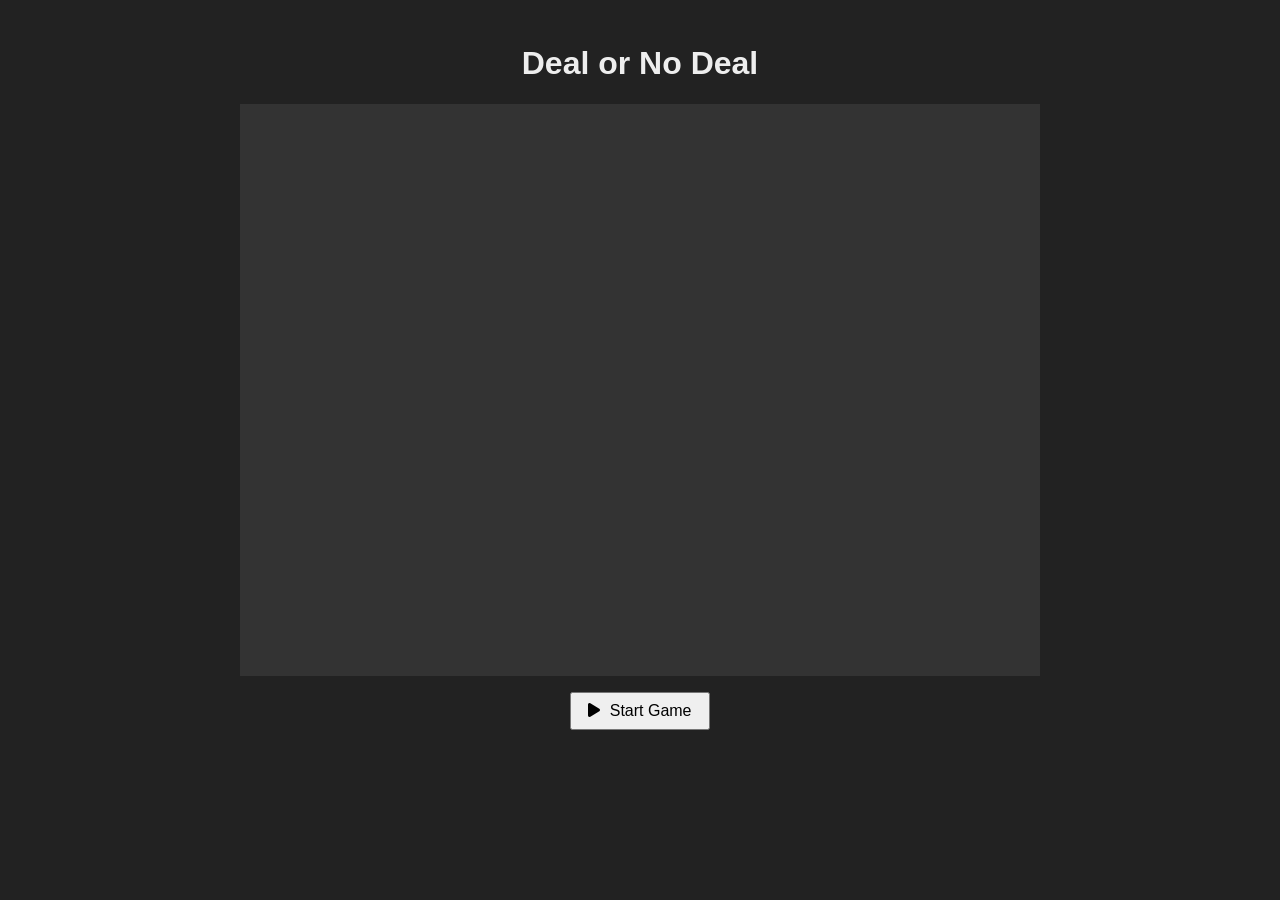
<file: index.html>
<!DOCTYPE html>
<html lang="en">
<head>
<meta charset="UTF-8">
<meta name="viewport" content="width=device-width, initial-scale=1.0">
<title>Deal or No Deal JS</title>
<link rel="stylesheet" href="https://cdnjs.cloudflare.com/ajax/libs/font-awesome/6.5.1/css/all.min.css">
<link rel="stylesheet" href="style.css">
</head>
<body>
<div id="app">
  <h1>Deal or No Deal</h1>
  <div id="log" class="log"></div>
  <div id="prompt" class="prompt hidden">
    <span id="promptText"></span>
    <input id="promptInput" type="text" />
    <button id="promptOk" class="btn"><i class="fa fa-check"></i></button>
    <button id="promptYes" class="btn hidden">Yes</button>
    <button id="promptNo" class="btn hidden">No</button>
  </div>
  <button id="startBtn" class="btn"><i class="fa fa-play"></i> Start Game</button>
</div>
<script src="game.js"></script>
</body>
</html>
</file>
<file: style.css>
body { font-family: Arial, sans-serif; background: #222; color: #eee; text-align: center; }
#app { max-width: 800px; margin: auto; padding: 1rem; }
.log { white-space: pre-wrap; text-align: left; background: #333; padding: 1rem; height: 60vh; overflow-y: auto; margin-bottom: 1rem; }
button { padding: 0.5rem 1rem; font-size: 1rem; }
.btn i { margin-right: 0.3rem; }
.hidden { display: none; }
.prompt { margin-bottom: 1rem; }
#promptInput { padding: 0.3rem; font-size: 1rem; }
.card { font-size: 1.2rem; margin: 0.2rem; display: inline-block; }
.card.red { color: #e74c3c; }
.tile { margin: 0.2rem; display: inline-block; }
</file>
